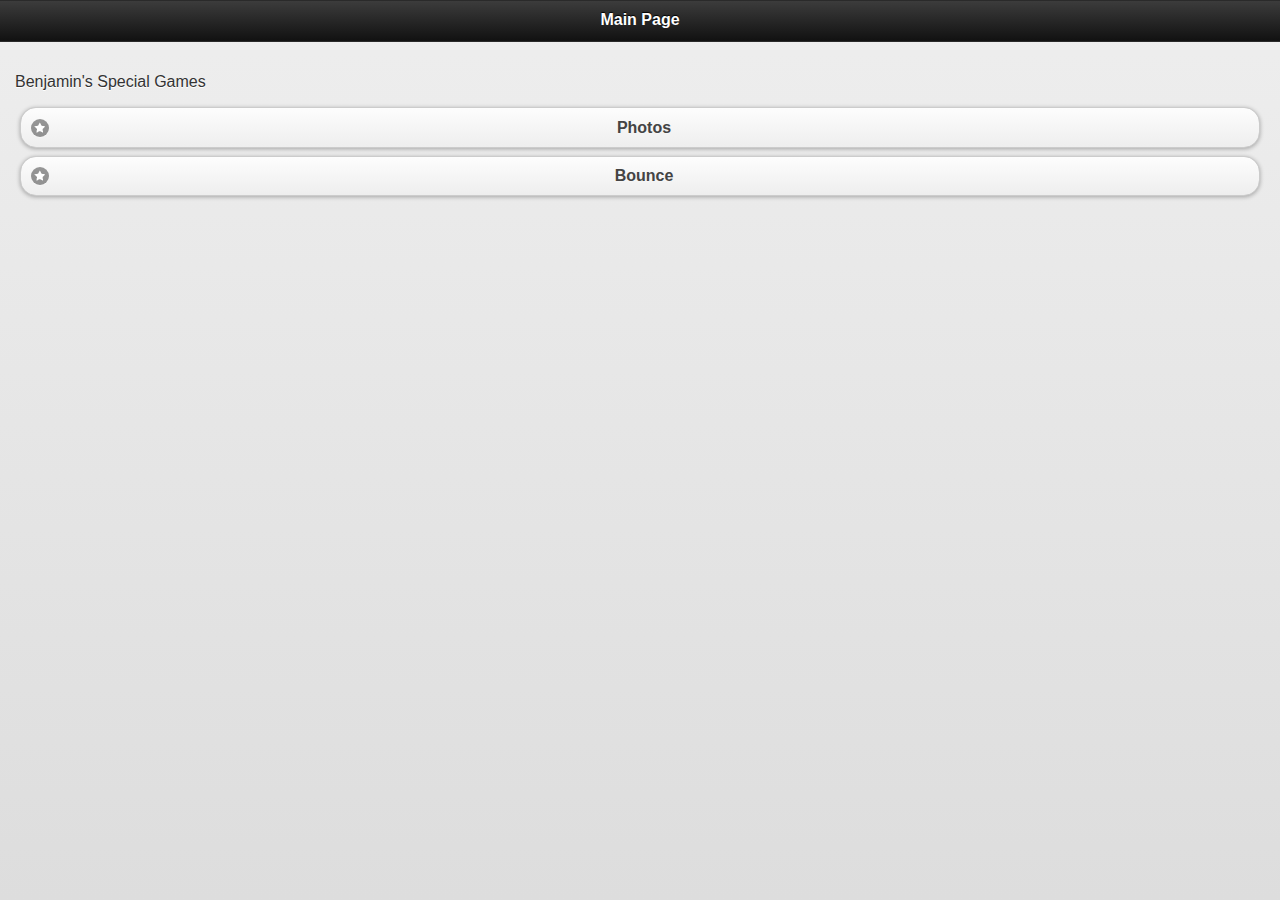
<file: index.html>
<!DOCTYPE html> 
<html> 
  <head> 
    <title>Special Games</title> 
    <meta name="viewport" content="width=device-width, initial-scale=1"> 
    <link rel="stylesheet" href="css/jquery.mobile-1.0.min.css" />
    <script type="text/javascript" src="js/jquery-1.7.1.min.js"></script>
    <script type="text/javascript" src="js/jquery.mobile-1.0.min.js"></script>
  </head> 
  <body> 
    
    <div data-role="page">
      
      <div data-role="header">
	<h1>Main Page</h1>
      </div><!-- /header -->
      
      <div data-role="content">	
	<p>Benjamin's Special Games</p>
	<a href="slideshow/photos.html" data-role="button" data-icon="star" data-ajax="false">Photos</a>		
	<a href="bounce/index.html" data-role="button" data-icon="star" data-ajax="false">Bounce</a>		
      </div><!-- /content -->
      
    </div><!-- /page -->
    
  </body>
</html>
</file>
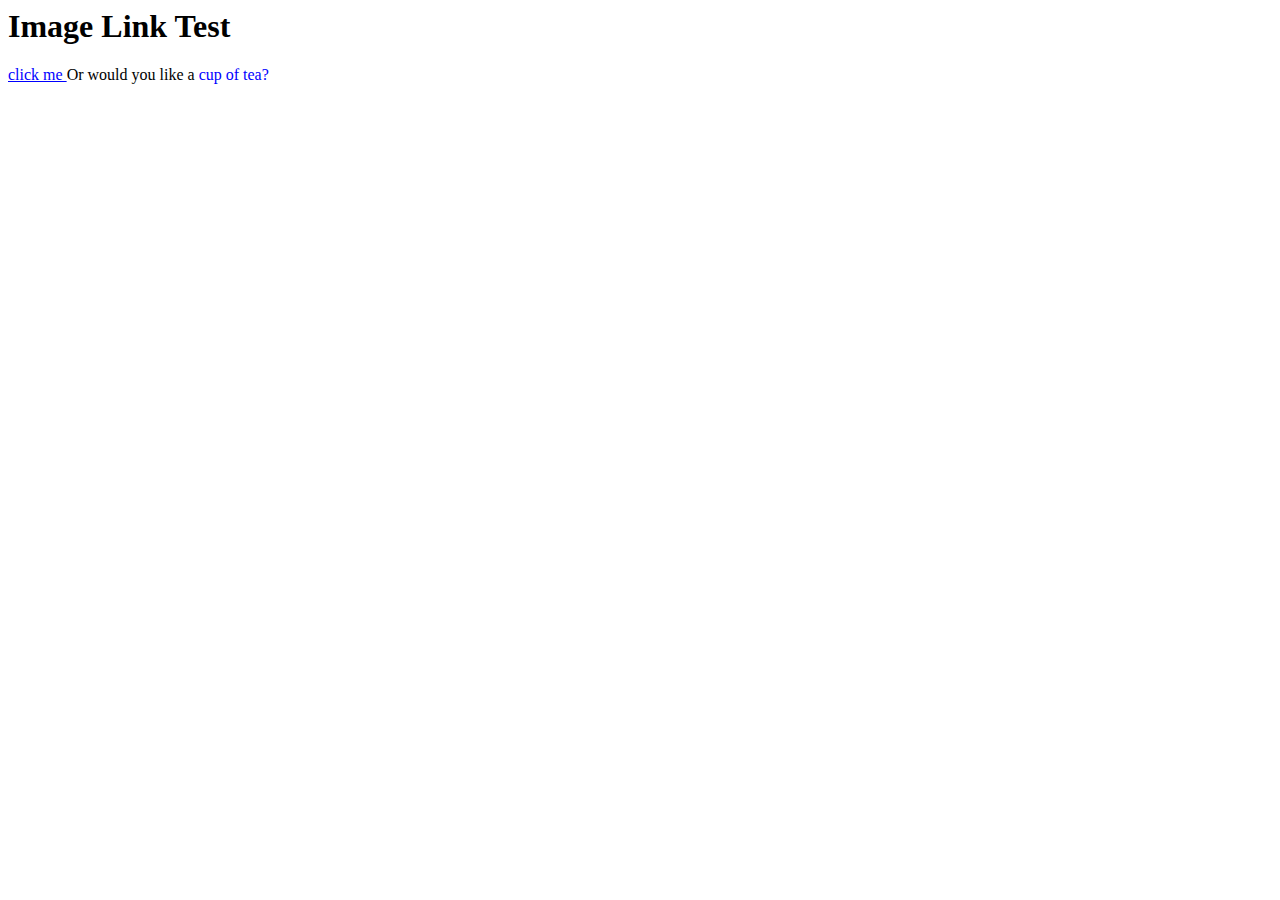
<file: imgLink/index.html>
<html>
  <head>
    <title>imgLink Test</title>
    <link rel="stylesheet" type="text/css" href="imgLink.css">
  </head>
  <body>
    <h1>Image Link Test</h1>
    <a class="imgLink" href="clickme.html">click me
      <span> <img src="mouse.jpg" alt="mouse.jpg"></span>
    </a>
    Or would you like a 
    <span class="imgLink">cup of tea?
      <span> <img src="cup.jpg"></span>
    </span>
  </body>
</html>
</file>
<file: imgLink/imgLink.css>
/*THUMBNAIL HOVERPOPUPS - from http://www.wickham43.net/hoverpopups.php*/

.imgLink {
    position:relative;  /* this is necessary to make position:absolute
			   work relative to container in .imgLink span section.
			   */
    color:#0000ff;
}

.imgLink span { 
    position:absolute;
	background-color: #e5e5e5;
	padding: 5px;
	border: 1px solid #666;
	visibility: hidden;
	color: black;
}


.imgLink:hover span { /*CSS for enlarged image on hover*/
	visibility: visible; 
	left: 0px;/*position where enlarged image should offset horizontally */
}
</file>
